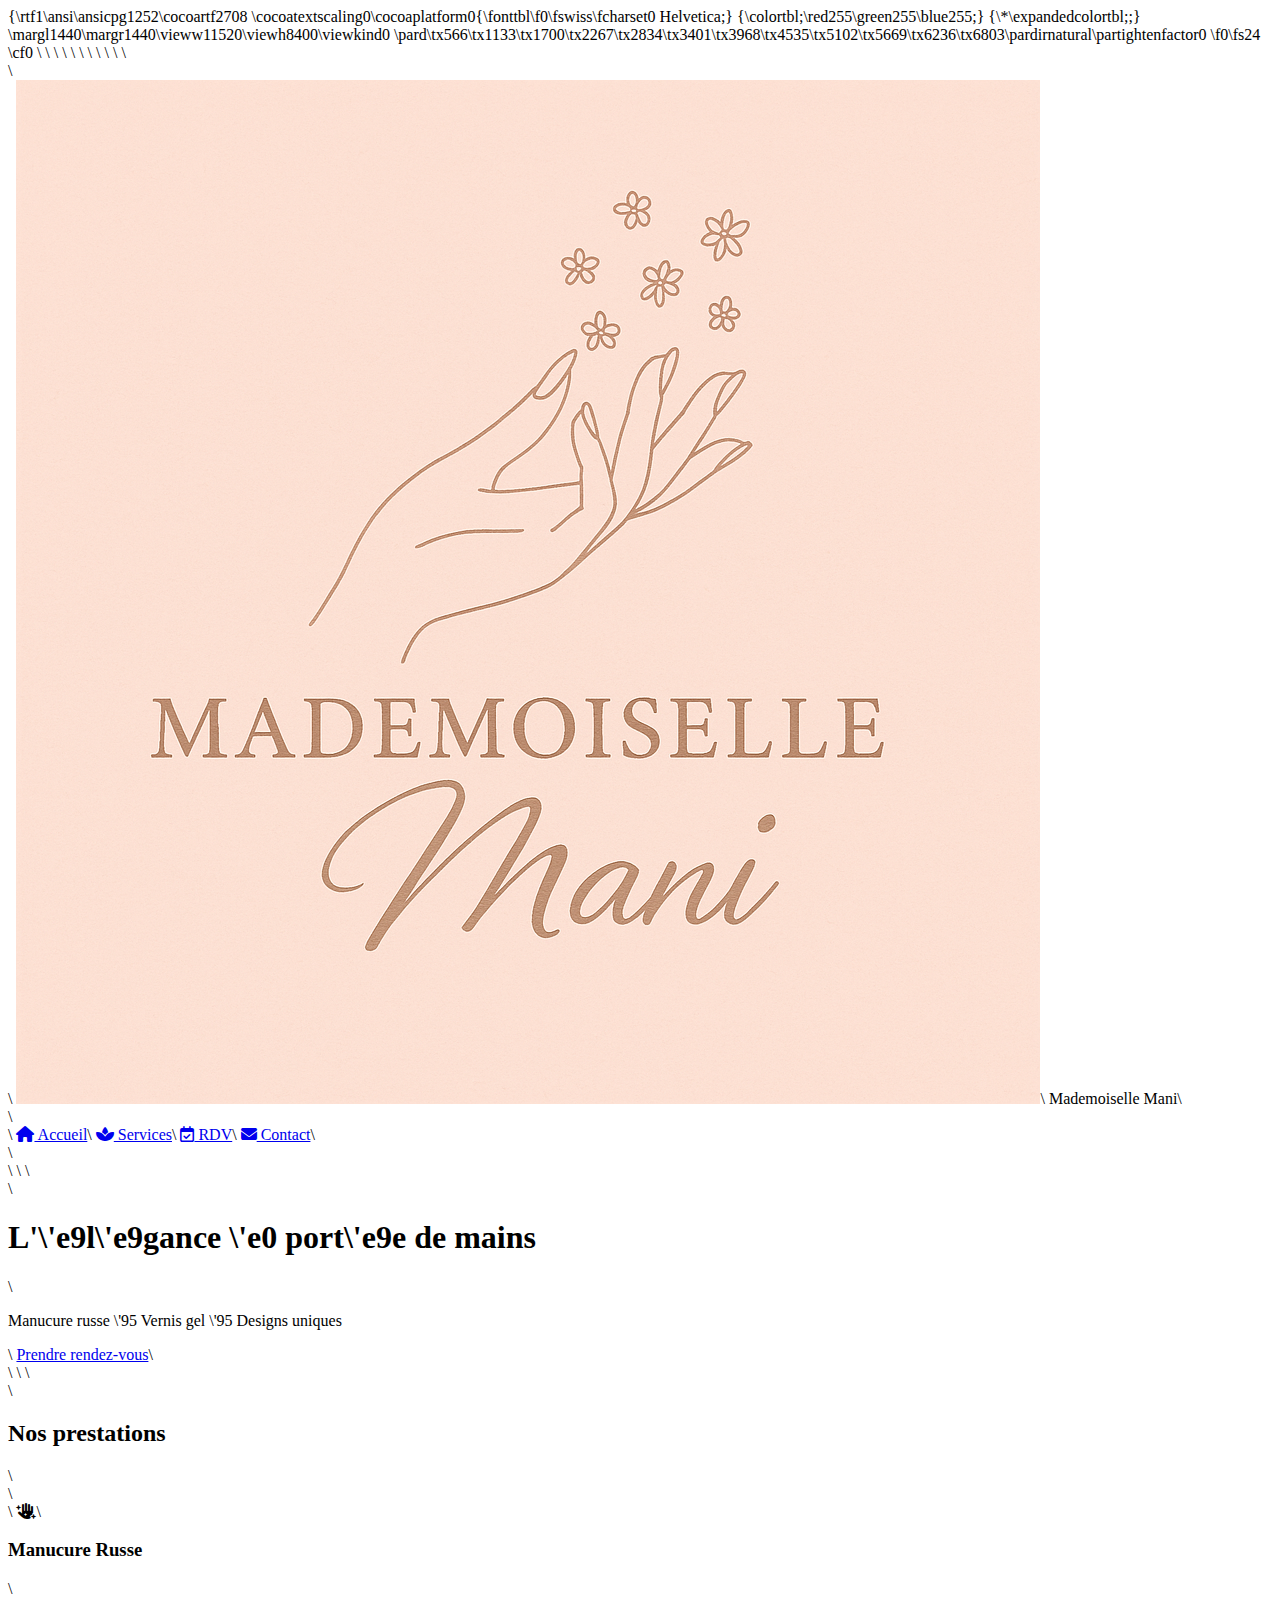
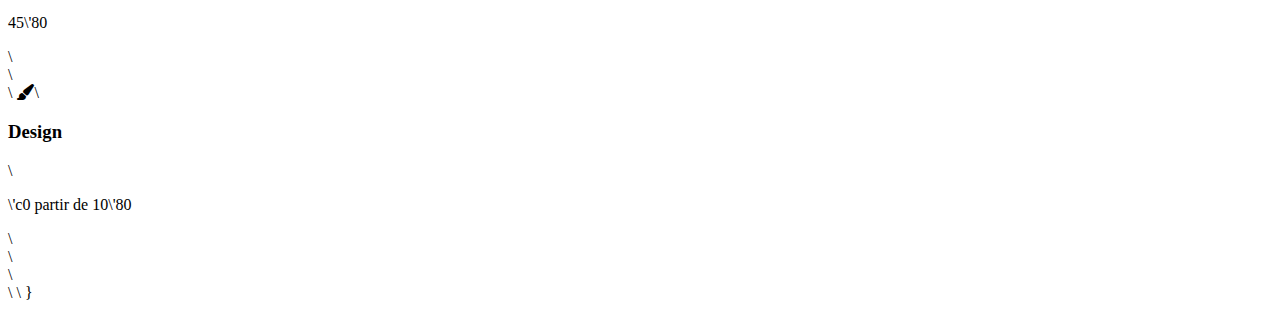
<file: index.html>
{\rtf1\ansi\ansicpg1252\cocoartf2708
\cocoatextscaling0\cocoaplatform0{\fonttbl\f0\fswiss\fcharset0 Helvetica;}
{\colortbl;\red255\green255\blue255;}
{\*\expandedcolortbl;;}
\margl1440\margr1440\vieww11520\viewh8400\viewkind0
\pard\tx566\tx1133\tx1700\tx2267\tx2834\tx3401\tx3968\tx4535\tx5102\tx5669\tx6236\tx6803\pardirnatural\partightenfactor0

\f0\fs24 \cf0 <!DOCTYPE html>\
<html lang="fr">\
<head>\
    <meta charset="UTF-8">\
    <meta name="viewport" content="width=device-width, initial-scale=1.0">\
    <title>Mademoiselle Mani | Manucure Russe</title>\
    <link rel="stylesheet" href="style.css">\
    <link rel="stylesheet" href="https://cdnjs.cloudflare.com/ajax/libs/font-awesome/6.4.0/css/all.min.css">\
</head>\
<body>\
    <!-- Header \'e9l\'e9gant -->\
    <header class="elegant-header">\
        <div class="logo-container">\
            <img src="logo.png" alt="Mademoiselle Mani" class="petit-logo">\
            <span class="logo-text">Mademoiselle Mani</span>\
        </div>\
        <nav class="nav-elegant">\
            <a href="index.html"><i class="fas fa-home"></i> Accueil</a>\
            <a href="services.html"><i class="fas fa-spa"></i> Services</a>\
            <a href="rdv.html"><i class="far fa-calendar-check"></i> RDV</a>\
            <a href="contact.html"><i class="fas fa-envelope"></i> Contact</a>\
        </nav>\
    </header>\
\
    <!-- Hero section avec fond rose d\'e9grad\'e9 -->\
    <section class="hero-rose">\
        <h1>L'\'e9l\'e9gance \'e0 port\'e9e de mains</h1>\
        <p>Manucure russe \'95 Vernis gel \'95 Designs uniques</p>\
        <a href="rdv.html" class="cta-elegant">Prendre rendez-vous</a>\
    </section>\
\
    <!-- Section services en aper\'e7u -->\
    <section class="preview-services">\
        <h2>Nos prestations</h2>\
        <div class="service-grid">\
            <div class="service-card">\
                <i class="fas fa-hand-sparkles"></i>\
                <h3>Manucure Russe</h3>\
                <p>45\'80</p>\
            </div>\
            <div class="service-card">\
                <i class="fas fa-paint-brush"></i>\
                <h3>Design</h3>\
                <p>\'c0 partir de 10\'80</p>\
            </div>\
        </div>\
    </section>\
</body>\
</html>}
</file>
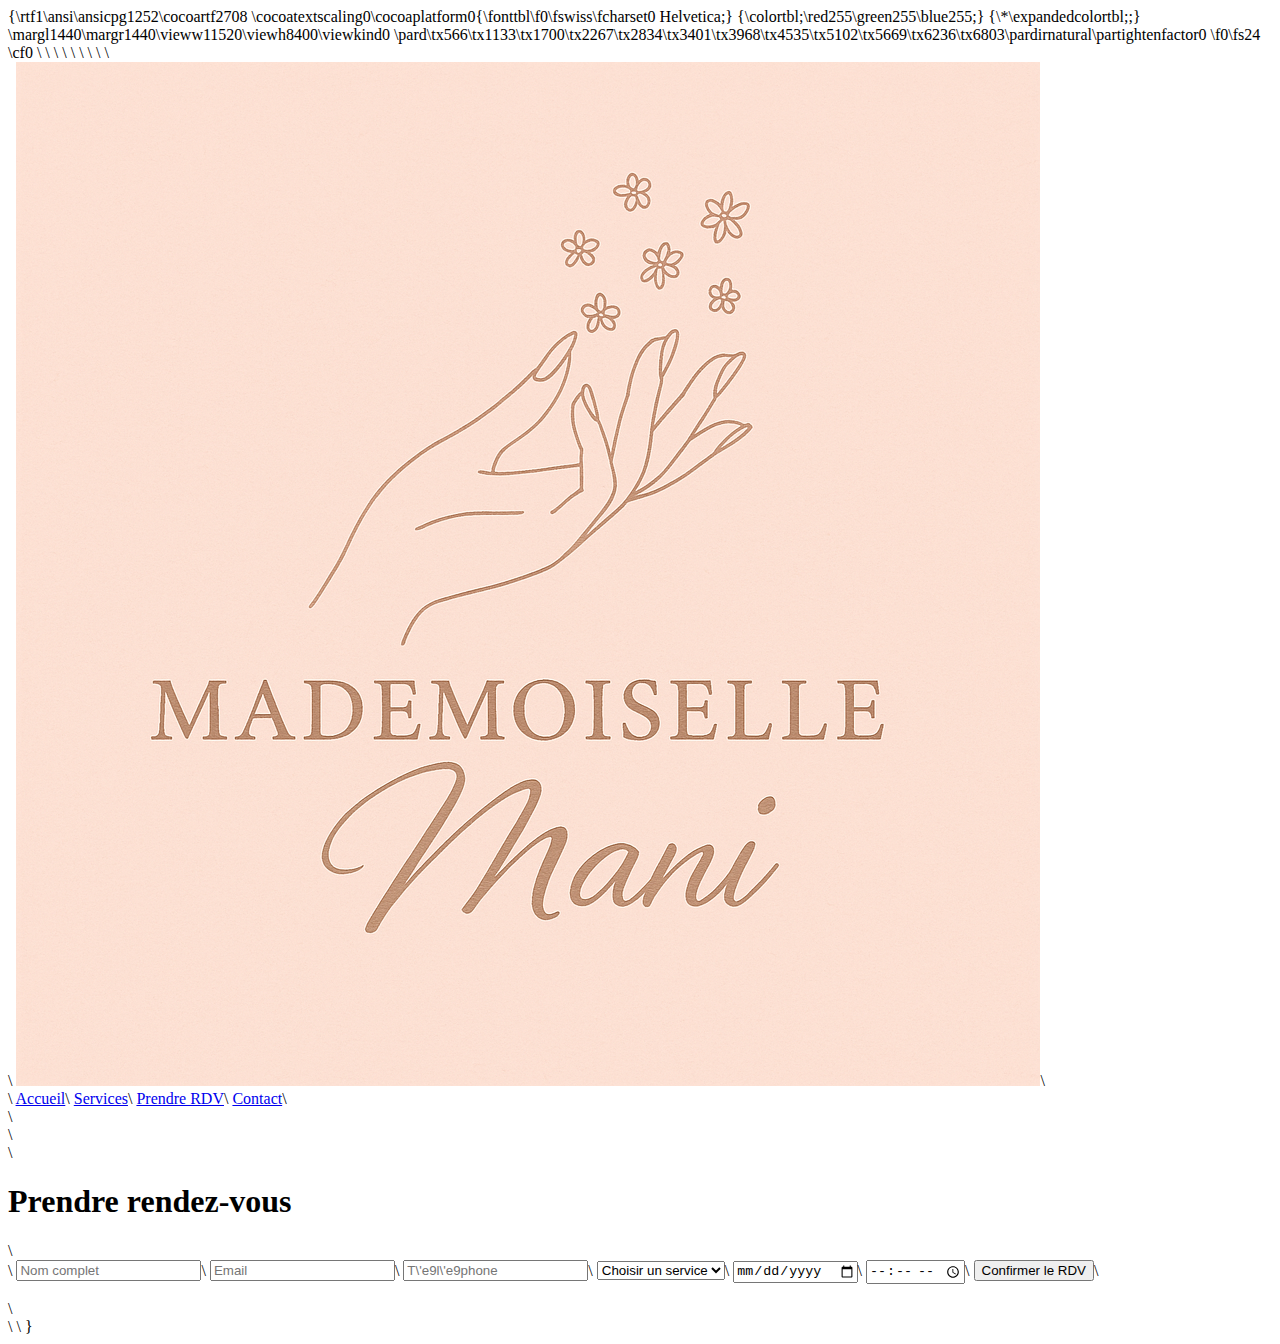
<file: rdv.html>
{\rtf1\ansi\ansicpg1252\cocoartf2708
\cocoatextscaling0\cocoaplatform0{\fonttbl\f0\fswiss\fcharset0 Helvetica;}
{\colortbl;\red255\green255\blue255;}
{\*\expandedcolortbl;;}
\margl1440\margr1440\vieww11520\viewh8400\viewkind0
\pard\tx566\tx1133\tx1700\tx2267\tx2834\tx3401\tx3968\tx4535\tx5102\tx5669\tx6236\tx6803\pardirnatural\partightenfactor0

\f0\fs24 \cf0 <!DOCTYPE html>\
<html lang="fr">\
<head>\
    <meta charset="UTF-8">\
    <meta name="viewport" content="width=device-width, initial-scale=1.0">\
    <title>Prendre RDV | Mademoiselle Mani</title>\
    <link rel="stylesheet" href="style.css">\
</head>\
<body>\
    <header>\
        <img src="logo.png" alt="Logo Mademoiselle Mani" class="logo">\
        <nav>\
            <a href="index.html">Accueil</a>\
            <a href="services.html">Services</a>\
            <a href="rdv.html">Prendre RDV</a>\
            <a href="contact.html">Contact</a>\
        </nav>\
    </header>\
    <section class="hero">\
        <h1>Prendre rendez-vous</h1>\
        <form class="rdv-form">\
            <input type="text" placeholder="Nom complet" required>\
            <input type="email" placeholder="Email" required>\
            <input type="tel" placeholder="T\'e9l\'e9phone" required>\
            <select required>\
                <option value="">Choisir un service</option>\
                <option value="manucure">Manucure Russe</option>\
                <option value="gel">Vernis Gel</option>\
                <option value="design">Design</option>\
                <option value="airbrush">Airbrush</option>\
            </select>\
            <input type="date" required>\
            <input type="time" required>\
            <button type="submit" class="cta-button">Confirmer le RDV</button>\
        </form>\
    </section>\
</body>\
</html>}
</file>
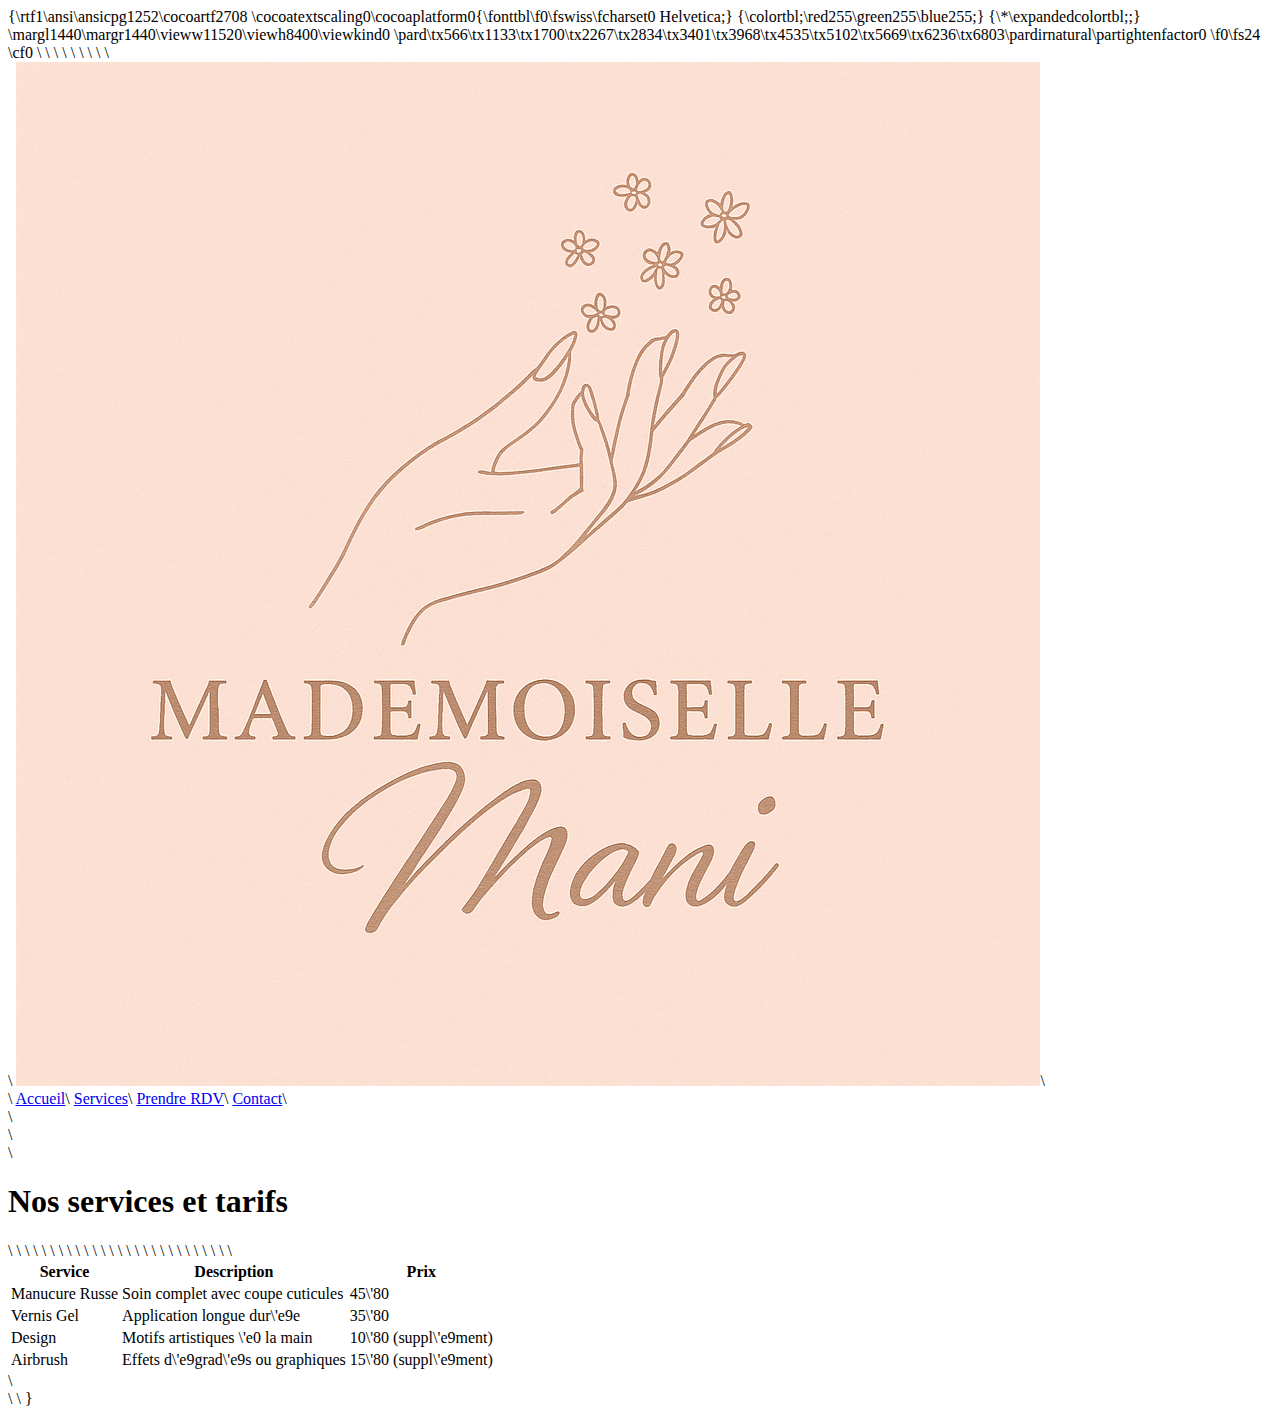
<file: services.html>
{\rtf1\ansi\ansicpg1252\cocoartf2708
\cocoatextscaling0\cocoaplatform0{\fonttbl\f0\fswiss\fcharset0 Helvetica;}
{\colortbl;\red255\green255\blue255;}
{\*\expandedcolortbl;;}
\margl1440\margr1440\vieww11520\viewh8400\viewkind0
\pard\tx566\tx1133\tx1700\tx2267\tx2834\tx3401\tx3968\tx4535\tx5102\tx5669\tx6236\tx6803\pardirnatural\partightenfactor0

\f0\fs24 \cf0 <!DOCTYPE html>\
<html lang="fr">\
<head>\
    <meta charset="UTF-8">\
    <meta name="viewport" content="width=device-width, initial-scale=1.0">\
    <title>Services | Mademoiselle Mani</title>\
    <link rel="stylesheet" href="style.css">\
</head>\
<body>\
    <header>\
        <img src="logo.png" alt="Logo Mademoiselle Mani" class="logo">\
        <nav>\
            <a href="index.html">Accueil</a>\
            <a href="services.html">Services</a>\
            <a href="rdv.html">Prendre RDV</a>\
            <a href="contact.html">Contact</a>\
        </nav>\
    </header>\
    <section class="hero">\
        <h1>Nos services et tarifs</h1>\
        <table class="price-table">\
            <tr>\
                <th>Service</th>\
                <th>Description</th>\
                <th>Prix</th>\
            </tr>\
            <tr>\
                <td>Manucure Russe</td>\
                <td>Soin complet avec coupe cuticules</td>\
                <td>45\'80</td>\
            </tr>\
            <tr>\
                <td>Vernis Gel</td>\
                <td>Application longue dur\'e9e</td>\
                <td>35\'80</td>\
            </tr>\
            <tr>\
                <td>Design</td>\
                <td>Motifs artistiques \'e0 la main</td>\
                <td>10\'80 (suppl\'e9ment)</td>\
            </tr>\
            <tr>\
                <td>Airbrush</td>\
                <td>Effets d\'e9grad\'e9s ou graphiques</td>\
                <td>15\'80 (suppl\'e9ment)</td>\
            </tr>\
        </table>\
    </section>\
</body>\
</html>}
</file>
<file: style.css>
{\rtf1\ansi\ansicpg1252\cocoartf2708
\cocoatextscaling0\cocoaplatform0{\fonttbl\f0\fswiss\fcharset0 Helvetica;}
{\colortbl;\red255\green255\blue255;}
{\*\expandedcolortbl;;}
\margl1440\margr1440\vieww11520\viewh8400\viewkind0
\pard\tx566\tx1133\tx1700\tx2267\tx2834\tx3401\tx3968\tx4535\tx5102\tx5669\tx6236\tx6803\pardirnatural\partightenfactor0

\f0\fs24 \cf0 /* Variables de couleur */\
:root \{\
    --rose-principal: #ff9bb3;\
    --rose-fonce: #d36f99;\
    --rose-clair: #ffeef3;\
    --blanc: #fff;\
    --texte: #5a3d4a;\
\}\
\
/* Reset et polices */\
body \{\
    margin: 0;\
    font-family: 'Playfair Display', serif;\
    color: var(--texte);\
    background-color: var(--blanc);\
\}\
\
/* Header \'e9l\'e9gant */\
.elegant-header \{\
    display: flex;\
    justify-content: space-between;\
    align-items: center;\
    padding: 15px 5%;\
    background-color: var(--blanc);\
    box-shadow: 0 2px 10px rgba(0, 0, 0, 0.05);\
\}\
\
.logo-container \{\
    display: flex;\
    align-items: center;\
    gap: 10px;\
\}\
\
.petit-logo \{\
    height: 40px;\
    width: auto;\
\}\
\
.logo-text \{\
    font-family: 'Dancing Script', cursive;\
    font-size: 1.5rem;\
    color: var(--rose-fonce);\
\}\
\
.nav-elegant a \{\
    margin: 0 15px;\
    text-decoration: none;\
    color: var(--texte);\
    font-weight: 500;\
    transition: color 0.3s;\
\}\
\
.nav-elegant a:hover \{\
    color: var(--rose-fonce);\
\}\
\
.nav-elegant i \{\
    margin-right: 5px;\
\}\
\
/* Hero section */\
.hero-rose \{\
    text-align: center;\
    padding: 100px 20px;\
    background: linear-gradient(135deg, var(--rose-clair), var(--blanc));\
\}\
\
.hero-rose h1 \{\
    font-size: 3rem;\
    color: var(--rose-fonce);\
    margin-bottom: 20px;\
\}\
\
.cta-elegant \{\
    display: inline-block;\
    padding: 12px 30px;\
    background-color: var(--rose-fonce);\
    color: var(--blanc);\
    border-radius: 30px;\
    text-decoration: none;\
    font-weight: bold;\
    transition: transform 0.3s;\
\}\
\
.cta-elegant:hover \{\
    transform: translateY(-3px);\
\}\
\
/* Section services */\
.preview-services \{\
    padding: 50px 5%;\
    text-align: center;\
\}\
\
.service-grid \{\
    display: flex;\
    justify-content: center;\
    gap: 30px;\
    margin-top: 30px;\
\}\
\
.service-card \{\
    background: var(--blanc);\
    border-radius: 15px;\
    padding: 25px;\
    width: 200px;\
    box-shadow: 0 5px 15px rgba(0, 0, 0, 0.1);\
    transition: transform 0.3s;\
\}\
\
.service-card:hover \{\
    transform: translateY(-10px);\
\}\
\
.service-card i \{\
    font-size: 2rem;\
    color: var(--rose-principal);\
    margin-bottom: 15px;\
\}}
</file>
